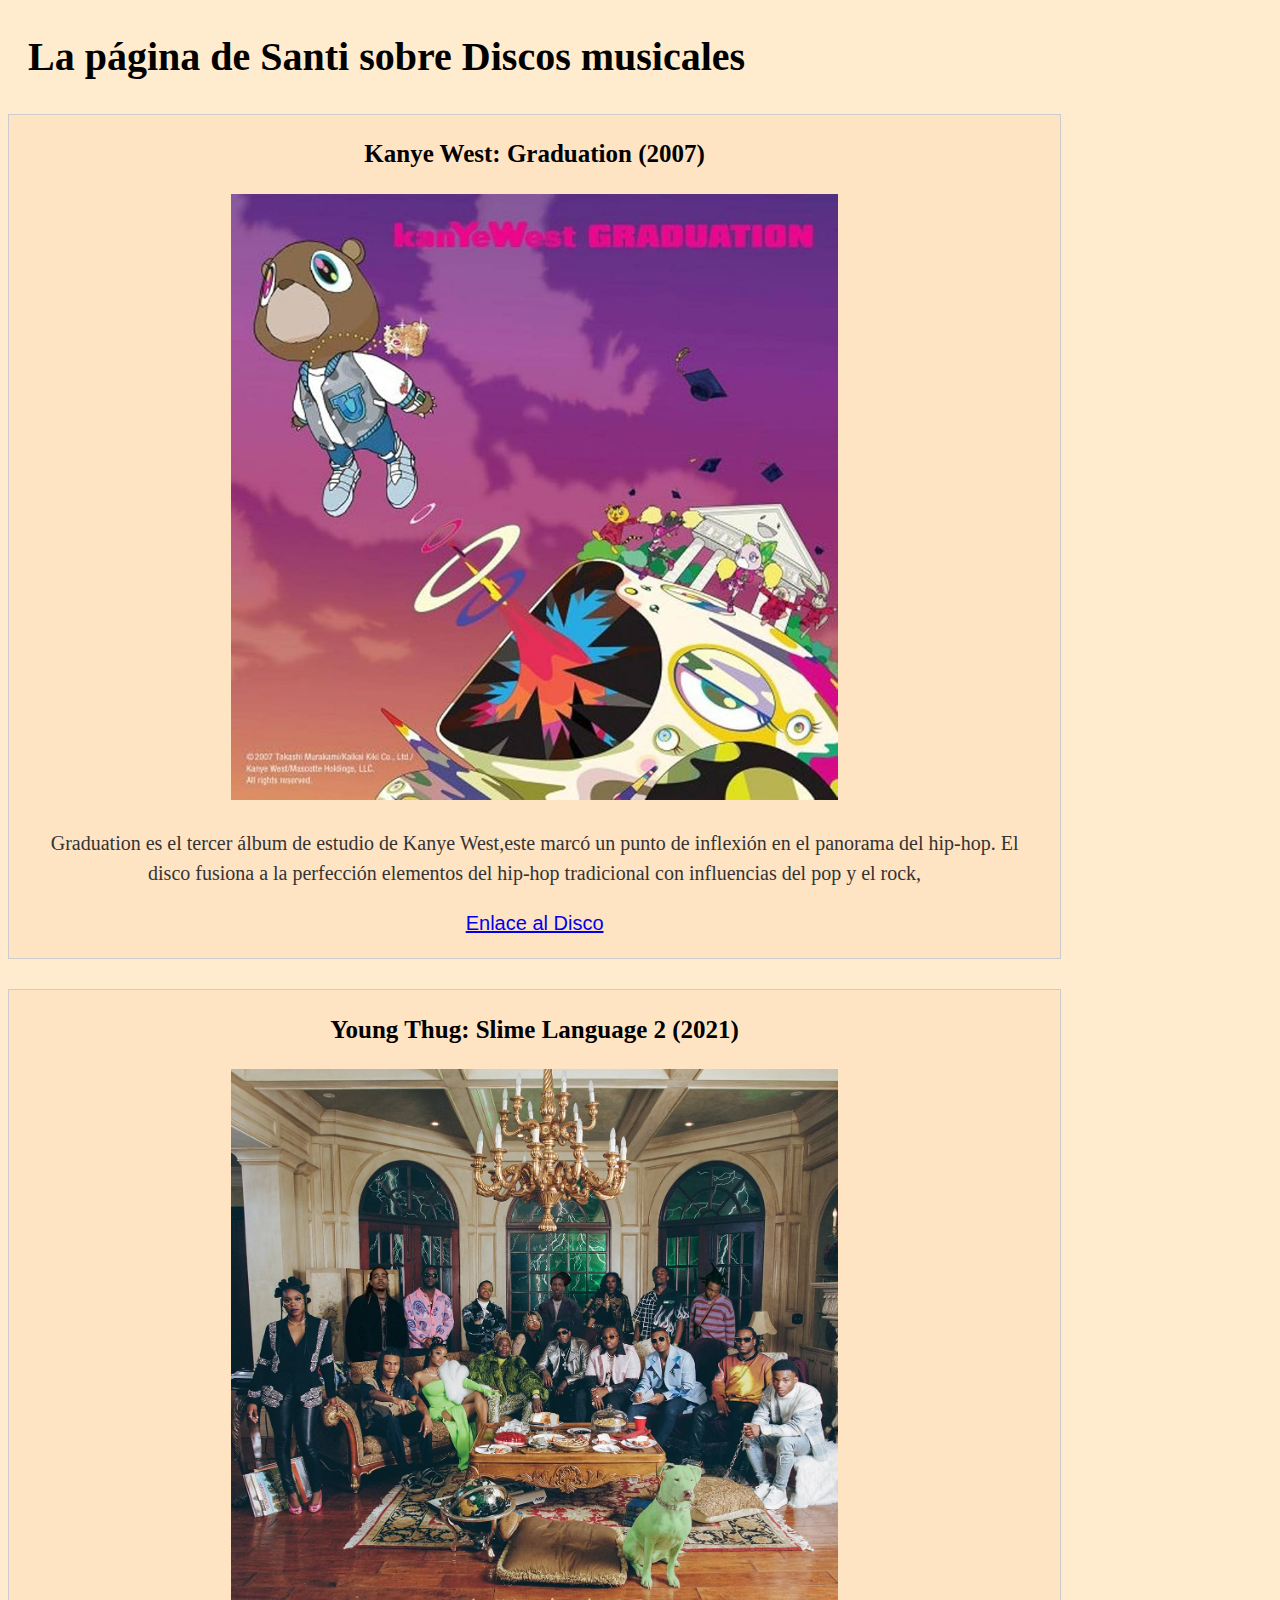
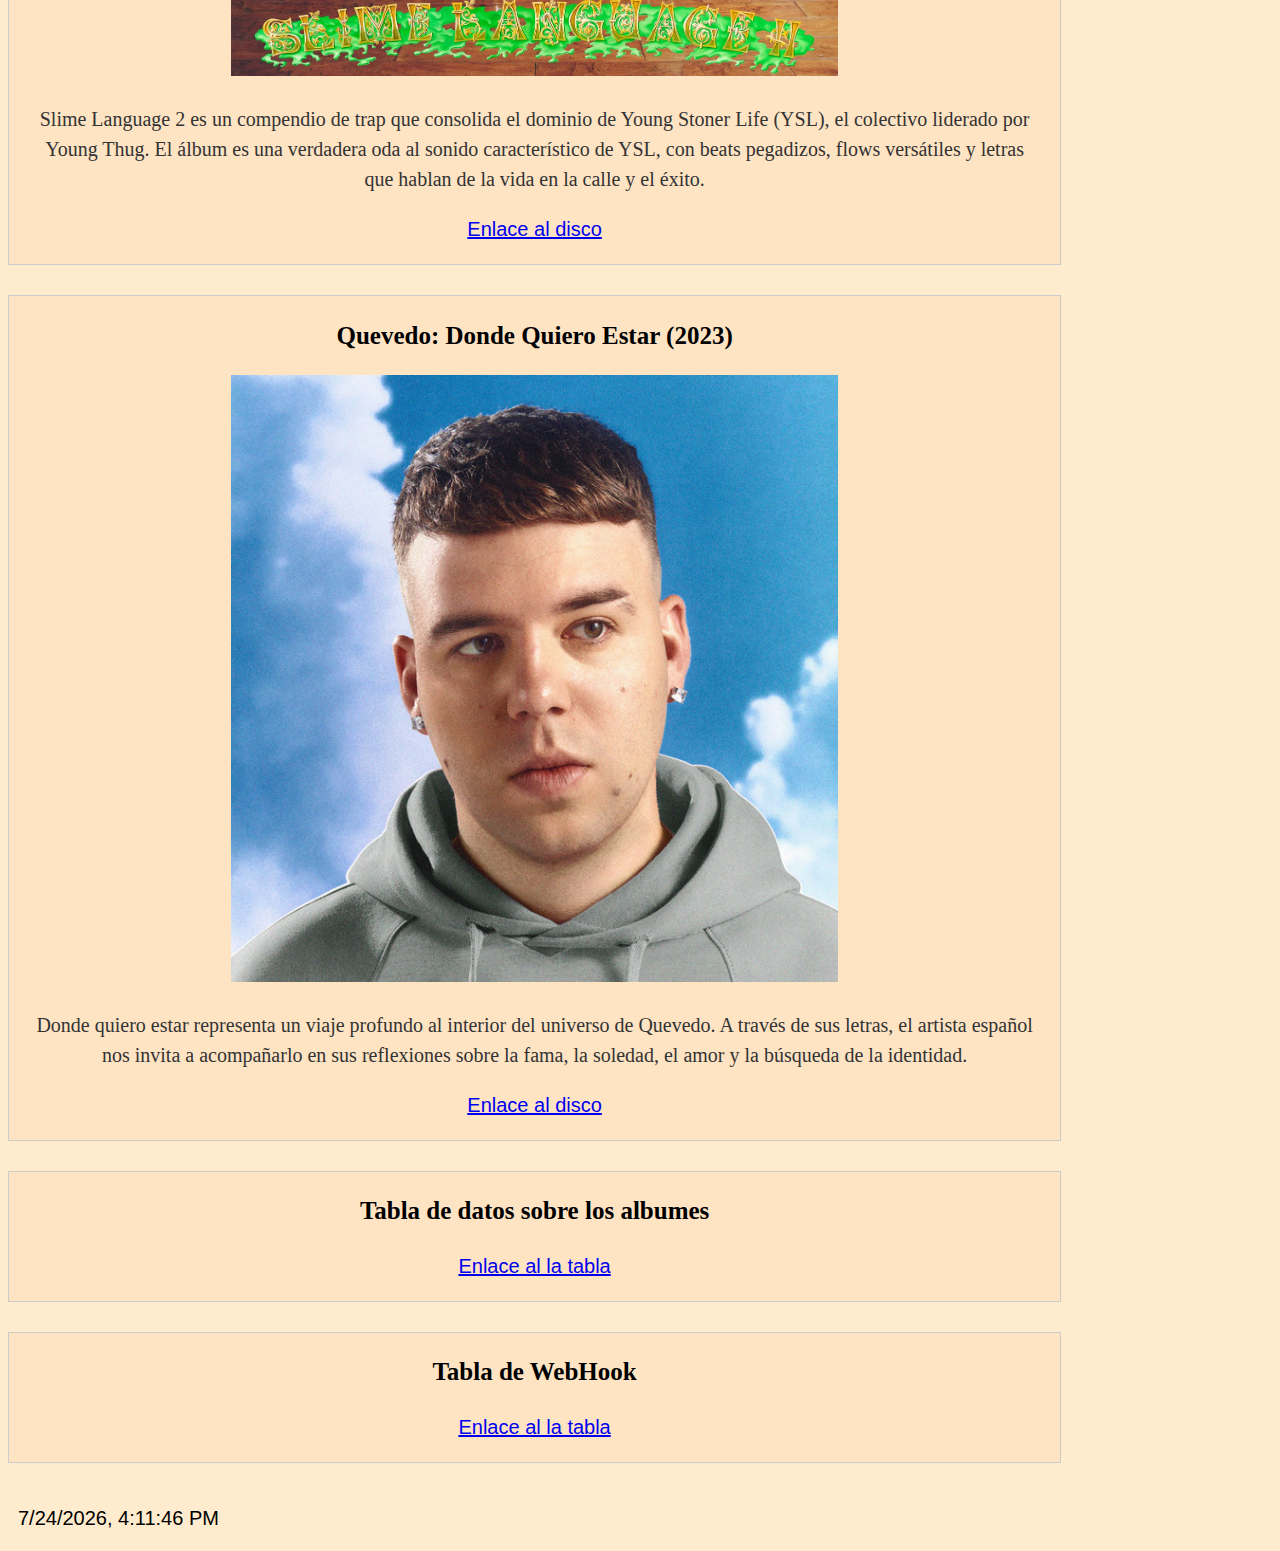
<file: index.html>
<!DOCTYPE html>
<html lang="es">
<head>
    <meta charset="UTF-8">
    <meta name="viewport" content="width=device-width">
    <title>Discos musicales</title>
<!-- 3. Añadimos un link al css externo -->
    <link rel="stylesheet" href="estilos.css">
</head>

<!-- 1. Dentro del body usamos las etiquetas semánticas header, main, article y footer. -->
<body>
    <header>
        <h1>La página de Santi sobre Discos musicales</h1>
    </header>
    <main>
        <article>
            <h2>Kanye West: Graduation (2007)</h2>
                <img src="Imagenes/Graduation.jpg" alt="Portada de Graduatión">
                <p>Graduation es el tercer álbum de estudio de Kanye West,este marcó un punto de inflexión en el panorama del hip-hop. El disco fusiona a la perfección elementos del hip-hop tradicional con influencias del pop y el rock,</p>
                <a href="https://open.spotify.com/intl-es/album/4SZko61aMnmgvNhfhgTuD3">Enlace al Disco</a>
        </article><br>
        <article>
            <h2>Young Thug: Slime Language 2 (2021)</h2>
                <img src="Imagenes/Slime_Language_2.jpg" alt="Portada de Slime Language 2">
                <p>Slime Language 2 es un compendio de trap que consolida el dominio de Young Stoner Life (YSL), el colectivo liderado por Young Thug. El álbum es una verdadera oda al sonido característico de YSL, con beats pegadizos, flows versátiles y letras que hablan de la vida en la calle y el éxito.</p>
                <a href="https://open.spotify.com/intl-es/album/3ihwKkIMJWmmp1huNH0iWC">Enlace al disco</a>
        </article><br>
        <article>
            <h2>Quevedo: Donde Quiero Estar (2023)</h2>
                <img src="Imagenes/Donde_quiero_estar.jpg" alt="Portada de Donde Quiero Estar">
                <p>Donde quiero estar representa un viaje profundo al interior del universo de Quevedo. A través de sus letras, el artista español nos invita a acompañarlo en sus reflexiones sobre la fama, la soledad, el amor y la búsqueda de la identidad.</p>
                <a href="https://open.spotify.com/intl-es/album/156gxGFDxadwiIC3Bfwmj3">Enlace al disco</a>
        </article><br>
       <article>
            <h2>Tabla de datos sobre los albumes</h2>
            <a href="Tabla.html">Enlace al la tabla</a>
        </article><br>
        <article>
            <h2>Tabla de WebHook</h2>
            <a href="tabla_webhook.html">Enlace al la tabla</a>
        </article><br>
    </main>
    <footer>
<!-- 4. Añadimos el script a la página. -->
         <div id="fechaHora">
            <script src="fechayhora.js"></script>
        </div>
    </footer>
</body>
</html>
</file>
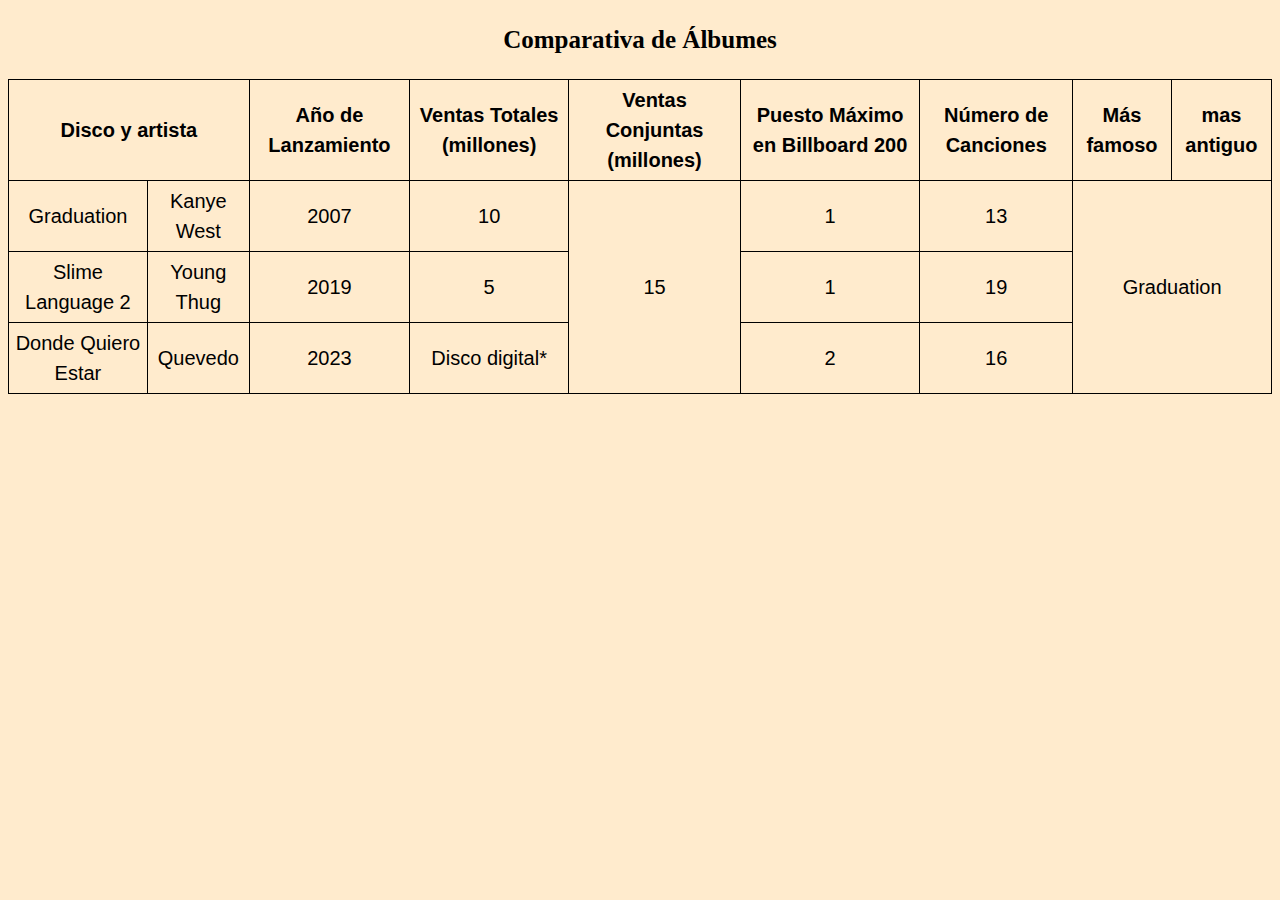
<file: Tabla.html>
<!DOCTYPE html>
<html lang="es">
<head>
  <meta charset="UTF-8">
  <title>Datos de los Discos</title>
  <link rel="stylesheet" href="estilos.css">
</head>
<body>
  <h2>Comparativa de Álbumes</h2>
  <!-- Creamos la tabla adaptando el uso de algunos rowspan y colspan  -->
  <table>
    <tr>
      <th colspan="2">Disco y artista</th>
      <th>Año de Lanzamiento</th>
      <th>Ventas Totales (millones)</th>
      <th >Ventas Conjuntas (millones)</th>
      <th>Puesto Máximo en Billboard 200</th>
      <th>Número de Canciones</th>
      <th>Más famoso</th>
      <th>mas antiguo</th>

    </tr>
    <tr>
      <td>Graduation</td>
      <td>Kanye West</td>
      <td>2007</td>
      <td>10</td>
      <td rowspan="3">15</td>
      <td>1</td>
      <td>13</td>
      <td rowspan="3" colspan="2">Graduation</td>
    </tr>
    <tr>
      <td>Slime Language 2</td>
      <td>Young Thug</td>
      <td>2019</td>
      <td>5</td>
      <td>1</td>
      <td>19</td>
    </tr>
    <tr>
      <td>Donde Quiero Estar</td>
      <td>Quevedo</td>
      <td>2023</td>
      <td>Disco digital*</td>
      <td>2</td>
      <td>16</td>
    </tr>
  </table>
</body>
</html>
</file>
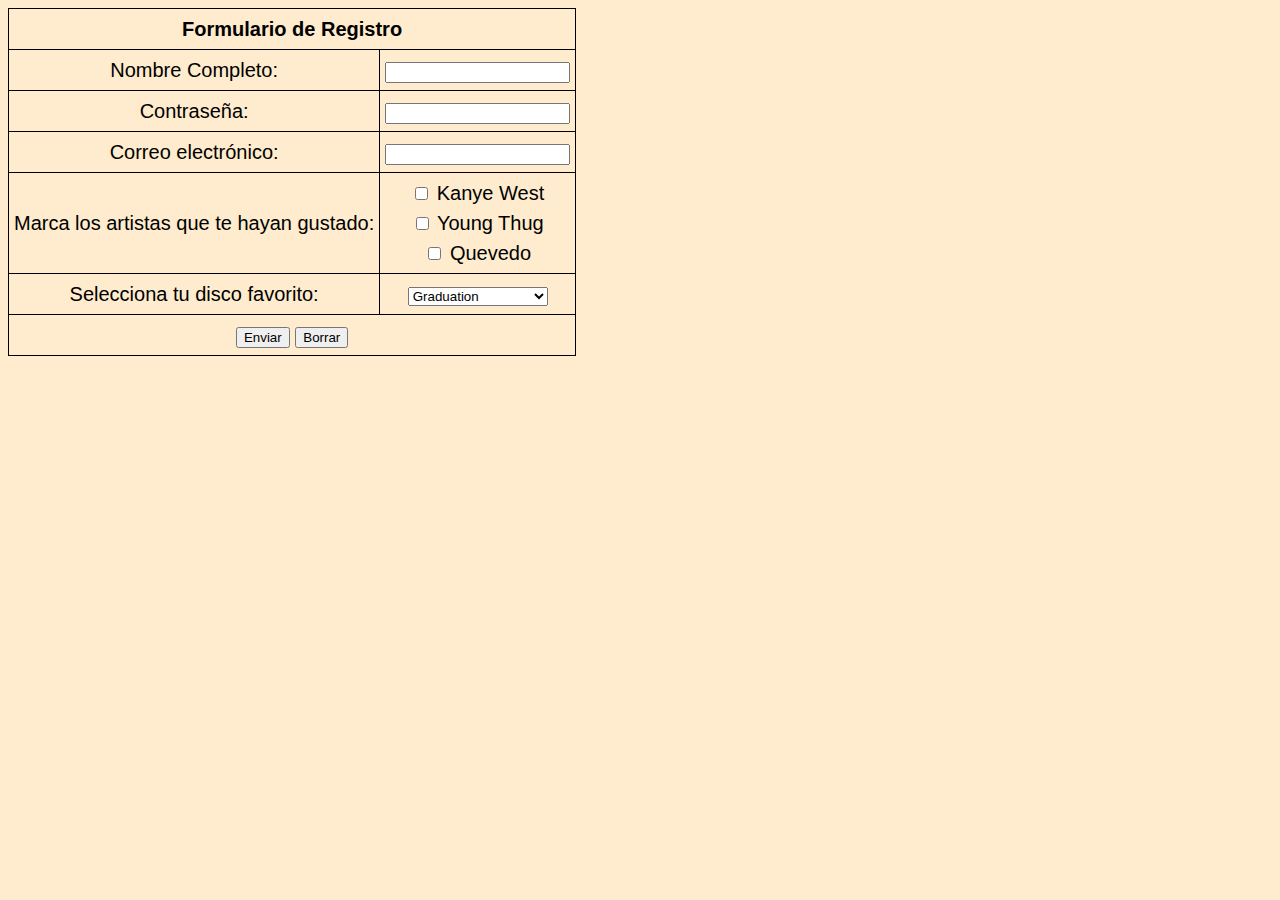
<file: tabla_webhook.html>
<!DOCTYPE html>
<html lang="es">
<head>
    <meta charset="UTF-8">
    <title>Formulario en Tabla</title>
    <link rel="stylesheet" href="estilos.css">
</head>
<body>
    <form id="myForm" action="https://webhook.site/dcb17dd8-95e2-4270-a00a-710cc97b0663" method="POST">
        <table>
            <tr>
                <th colspan="2">Formulario de Registro</th>
            </tr>
            <tr>
                <td><label for="username">Nombre Completo:</label></td>
                <td><input type="text" id="username" name="username" required></td>
            </tr>
            <tr>
                <td><label for="password">Contraseña:</label></td>
                <td><input type="password" id="password" name="password" required></td>
            </tr>
            <tr>
                <td><label for="email">Correo electrónico:</label></td>
                <td><input type="email" id="email" name="email" required></td>
            </tr>
            <tr>
                <td><label>Marca los artistas que te hayan gustado:</label></td>
                <td>
                    <input type="checkbox" name="Artista favorito" value="Kanye West"> Kanye West<br>
                    <input type="checkbox" name="Artista favorito" value="Young Thug"> Young Thug<br>
                    <input type="checkbox" name="Artista favorito" value="Quevedo"> Quevedo
                </td>
            </tr>
            <tr>
                <td><label for="pais">Selecciona tu disco favorito:</label></td>
                <td>
                    <select name="Disco_favorito" id="Disco_favorito">
                        <option value="Graduation">Graduation</option>
                        <option value="Slime Language">Slime Language</option>
                        <option value="Donde Quiero Estar">Donde Quiero Estar</option>
                        <option value="Ninguno">Ninguno</option>
                    </select>
                </td>
            </tr>
            <tr>
                <td colspan="2">
                    <!-- 6. Aquí colocamos la etiqueta oculta con nuestro nombre. -->
                    <input type="hidden" name="nombreApellido" value="Santiago Santana Sánchez">
                    <button type="submit">Enviar</button>
                    <button type="reset">Borrar</button>
                </td>
            </tr>
        </table>
    </form>
  </body>
</html>
</file>
<file: estilos.css>
/* 3. Aqui estara todo el codigo css de los estilos. */
body {
    font-family: Arial, sans-serif;
    font-size: 16px;
    line-height: 1.5;
    background-color: blanchedalmond;
  }
  

  h1 {
    font-family: 'Franklin Gothic Medium';
    padding-left: 20px;
    font-size: 40px;
  }
  
  h2 {
    font-size: 25px;
    font-family: 'Franklin Gothic Medium';
    text-align: center;
  }

  p {
    color: #333;
    font-family: 'Trebuchet MS';
  }
  
  /* Estilos para la etiqueta <article> */
  article {
    border: 1px solid #ccc;
    padding-left: 20px;
    padding-right: 20px;
    padding-bottom: 20px;
    width: 80%;
    background-color: bisque;
    max-width: 2000px;
    text-align: center;
  }

  img {
    height: auto;
    width: 60%;
    max-width: 1200px;
  }

  #fechaHora {
    padding: 10px;
  }

  #myForm {
    text-align: left;
  }

  table, th, td {
    border: 1px solid black;
    border-collapse: collapse;
    padding: 5px;
    text-align: center;
  }

/* 2. A parte del codigo css que ya modula los tamaños añadimos unos media querys simples que ajustan el tamaño de letra depende del tamaño de la ventana. */
@media (min-width: 1024px) {
    body {
        font-size: 20px;
    }
}


@media (max-width: 768px) {
    body {
        font-size: 12px;
    }
}

@media (max-width: 768px) {
    h1 {
        font-size: 30px;
    }
}
</file>
